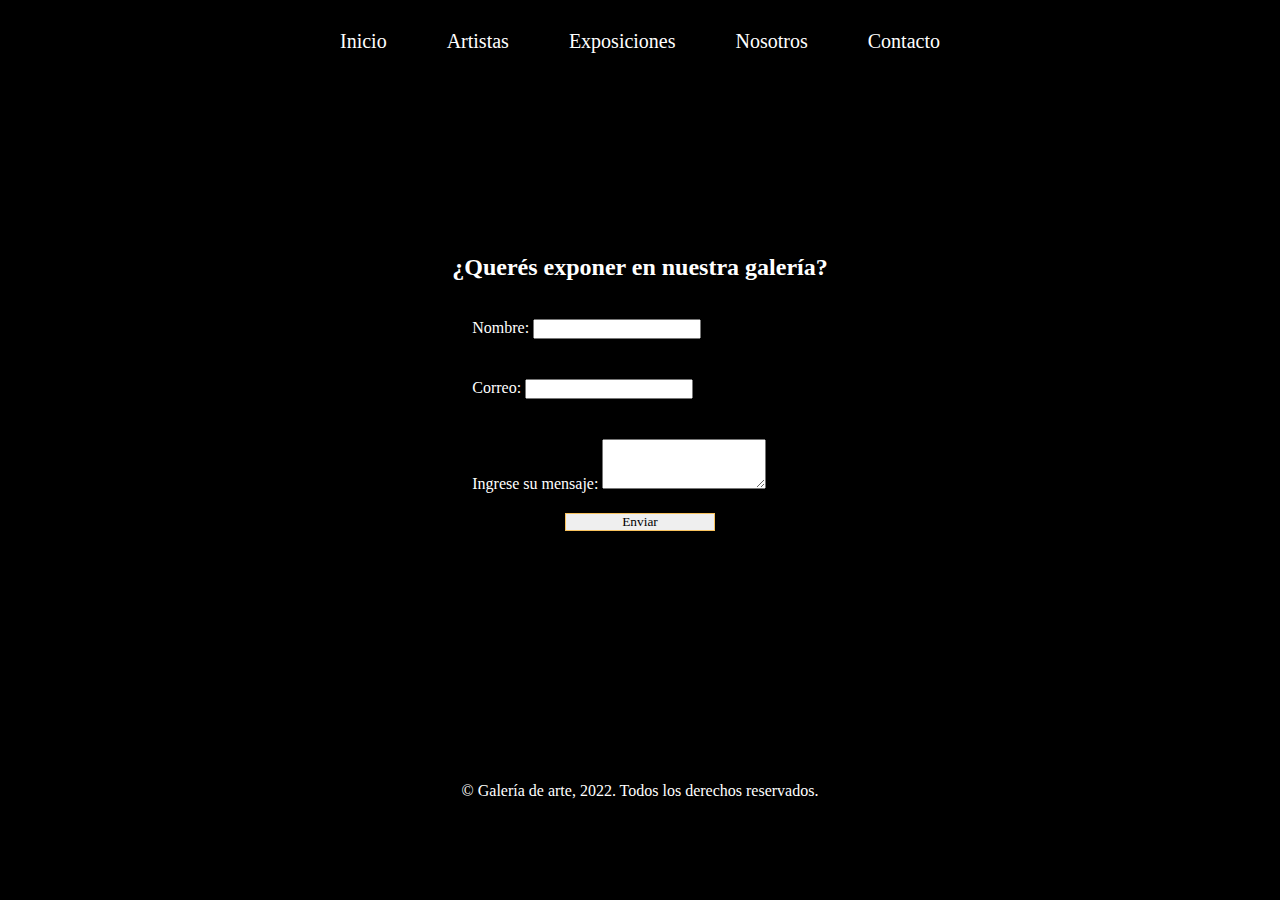
<file: contacto.html>
<!DOCTYPE html>
<html lang="en">
<head>
    <meta charset="UTF-8">
    <meta http-equiv="X-UA-Compatible" content="IE=edge">
    <meta name="viewport" content="width=device-width, initial-scale=1.0">
    <title>Galer&iacute;a - Contacto</title>
    <link href="https://cdn.jsdelivr.net/npm/bootstrap@5.2.0-beta1/dist/css/bootstrap.min.css" rel="stylesheet"
        integrity="sha384-0evHe/X+R7YkIZDRvuzKMRqM+OrBnVFBL6DOitfPri4tjfHxaWutUpFmBp4vmVor" crossorigin="anonymous">
    <link rel="stylesheet" href="estilos/mainstyle.css">
</head>
<body>
    <nav class="navbar navbar-expand-lg">
        <div class="container-fluid">
          <div class="navbar" id="navbarNav">
            <ul class="navbar-nav listaMenu">
              <li class="nav-item">
                <a class="nav-link" aria-current="page" href="index.html">Inicio</a>
              </li>
              <li class="nav-item">
                <a class="nav-link" href="artistas.html">Artistas</a>
              </li>
              <li class="nav-item">
                <a class="nav-link" href="exposiciones.html">Exposiciones</a>
              </li>
              <li class="nav-item">
                <a class="nav-link" href="nosotros.html">Nosotros</a>
              </li>
              <li class="nav-item">
                <a class="nav-link" href="contacto.html">Contacto</a>
              </li>
            </ul>
          </div>
        </div>
      </nav>

    <section id="sectionContacto" class="fade-in">
        <h2>¿Quer&eacute;s exponer en nuestra galer&iacute;a?</h2>
            <div class="mb-3">
                <label for="userName" class="form-label">Nombre:</label>
                <input type="text" class="form-control" id="userName">
            </div>
            <div class="mb-3">
                <label for="userMail" class="form-label">Correo:</label>
                <input type="email" class="form-control" id="userMail">
            </div>
            <div class="mb-3">
                <label for="userText" class="form-label">Ingrese su mensaje:</label>
                <textarea class="form-control" id="userText" rows="3"></textarea>
            </div>
            <button type="button" class="btn btn-outline-light">Enviar</button>
    </section>

    <footer>
        <p>© Galería de arte, 2022. Todos los derechos reservados.</p>
    </footer>

    <script src="https://cdn.jsdelivr.net/npm/bootstrap@5.2.0-beta1/dist/js/bootstrap.bundle.min.js"
        integrity="sha384-pprn3073KE6tl6bjs2QrFaJGz5/SUsLqktiwsUTF55Jfv3qYSDhgCecCxMW52nD2"
        crossorigin="anonymous"></script>

</body>
</html>
</file>
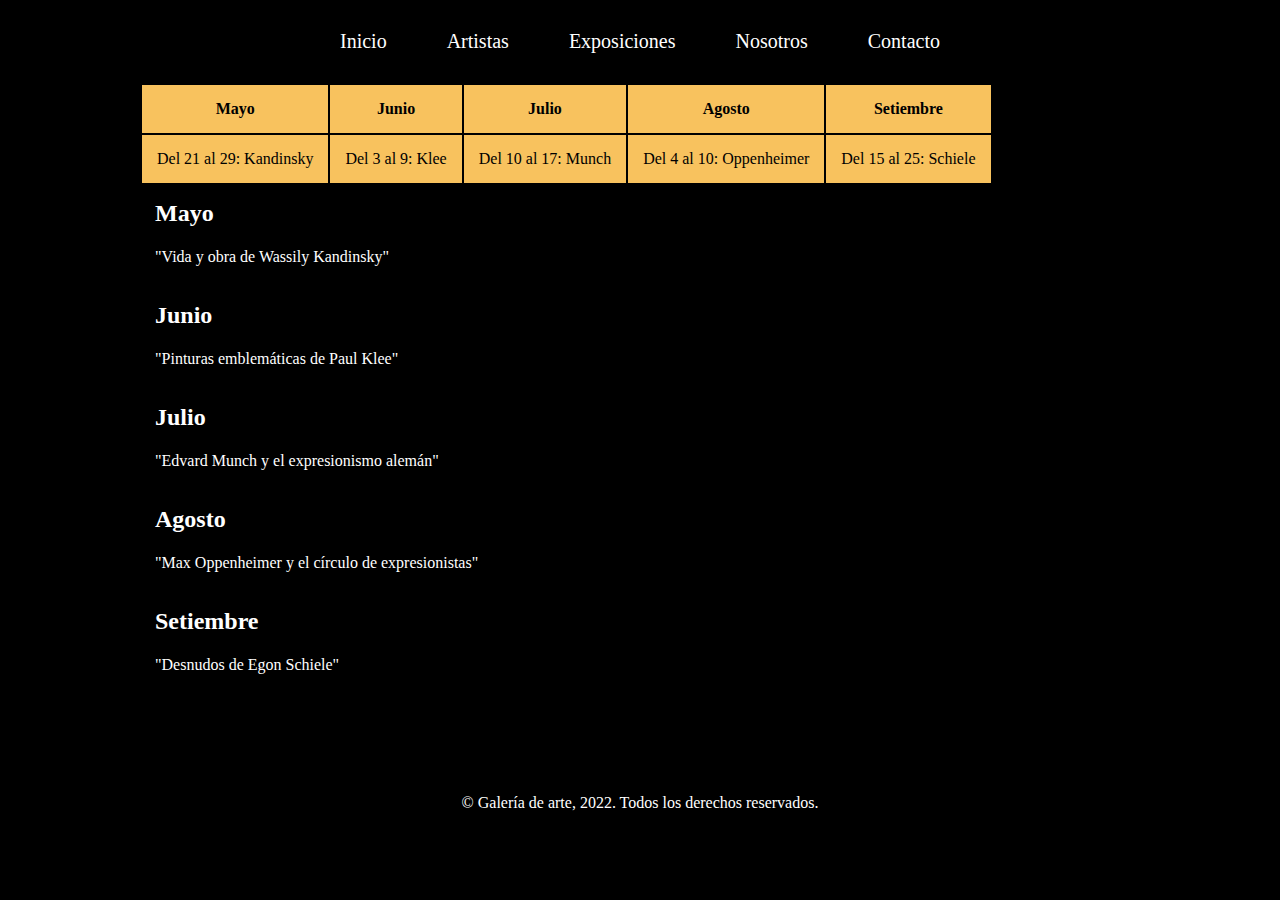
<file: exposiciones.html>
<!DOCTYPE html>
<html lang="en">

<head>
    <meta charset="UTF-8">
    <meta http-equiv="X-UA-Compatible" content="IE=edge">
    <meta name="viewport" content="width=device-width, initial-scale=1.0">
    <title>Galer&iacute;a - Exposiciones</title>
    <link rel="stylesheet" href="estilos/mainstyle.css">
</head>

<body>
    <nav class="navbar navbar-expand-lg">
        <div class="container-fluid">
          <div class="navbar" id="navbarNav">
            <ul class="navbar-nav listaMenu">
              <li class="nav-item">
                <a class="nav-link" aria-current="page" href="index.html">Inicio</a>
              </li>
              <li class="nav-item">
                <a class="nav-link" href="artistas.html">Artistas</a>
              </li>
              <li class="nav-item">
                <a class="nav-link" href="exposiciones.html">Exposiciones</a>
              </li>
              <li class="nav-item">
                <a class="nav-link" href="nosotros.html">Nosotros</a>
              </li>
              <li class="nav-item">
                <a class="nav-link" href="contacto.html">Contacto</a>
              </li>
            </ul>
          </div>
        </div>
      </nav>

    <section id="sectionExposContainer" class="fade-in">
        <table class="table">
            <thead>
              <tr>
                <th class="tablaMes" scope="col">Mayo</th>
                <th class="tablaMes" scope="col">Junio</th>
                <th class="tablaMes" scope="col">Julio</th>
                <th class="tablaMes" scope="col">Agosto</th>
                <th class="tablaMes" scope="col">Setiembre</th>
              </tr>
            </thead>
            <tbody>
              <tr>
                <td class="tablaDato">Del 21 al 29: Kandinsky</td>
                <td class="tablaDato">Del 3 al 9: Klee</td>
                <td class="tablaDato">Del 10 al 17: Munch</td>
                <td class="tablaDato">Del 4 al 10: Oppenheimer</td>
                <td class="tablaDato">Del 15 al 25: Schiele</td>
              </tr>
            </tbody>
          </table>

        <section id="sectionExpos">
            <section>
                <article>
                    <h2>Mayo</h2>
                    <p>"Vida y obra de Wassily Kandinsky"</p>
                </article>
            </section>

            <section>
                <article>
                    <h2>Junio</h2>
                    <p>"Pinturas emblemáticas de Paul Klee"</p>
                </article>
            </section>

            <section>
                <article>
                    <h2>Julio</h2>
                    <p>"Edvard Munch y el expresionismo alemán"</p>
                </article>
            </section>

            <section>
                <article>
                    <h2>Agosto</h2>
                    <p>"Max Oppenheimer y el círculo de expresionistas"</p>
                </article>
            </section>

            <section>
                <article>
                    <h2>Setiembre</h2>
                    <p>"Desnudos de Egon Schiele"</p>
                </article>
            </section>
        </section>
    </section>

    <footer>
        <p>© Galería de arte, 2022. Todos los derechos reservados.</p>
    </footer>

</body>

</html>
</file>
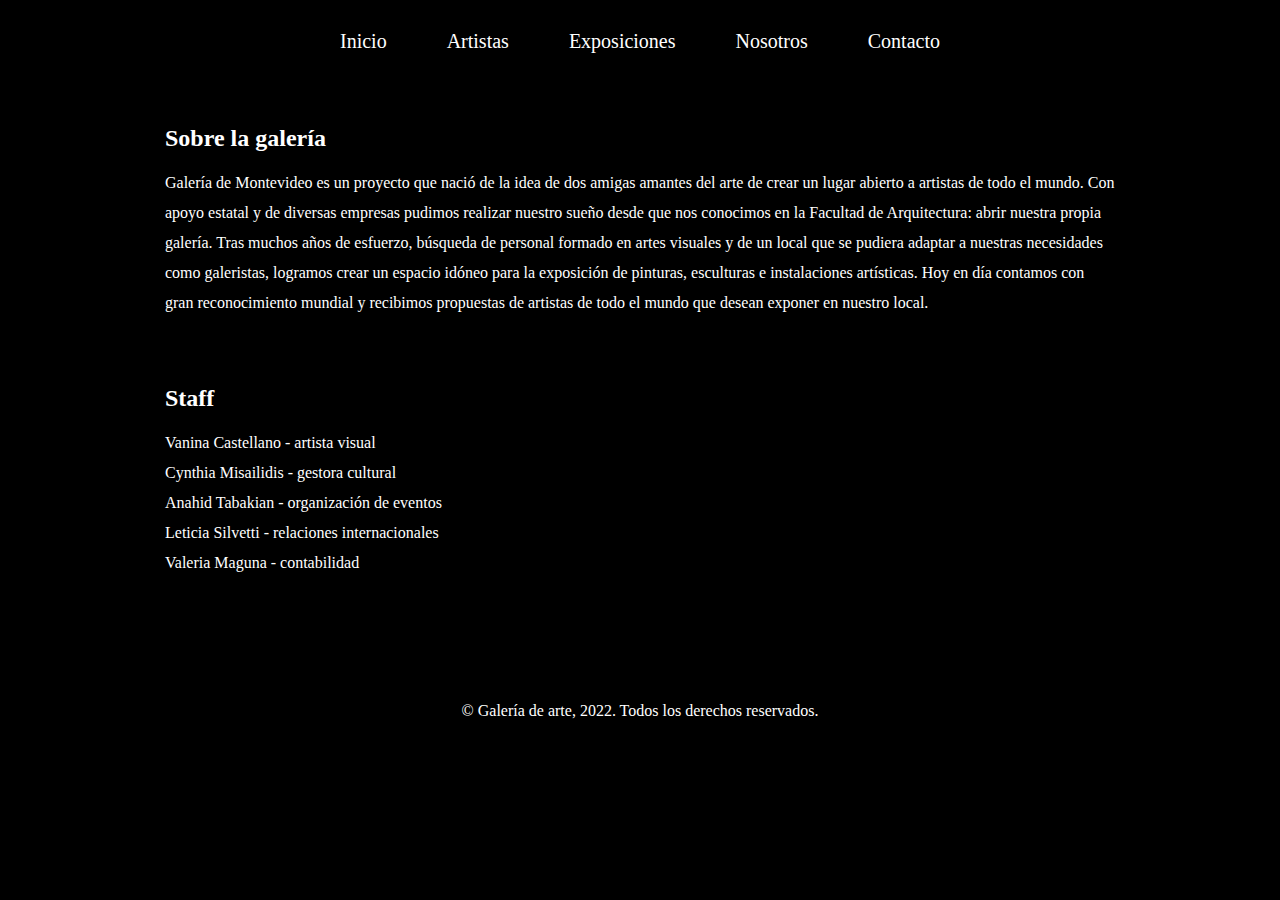
<file: nosotros.html>
<!DOCTYPE html>
<html lang="en">

<head>
    <meta charset="UTF-8">
    <meta http-equiv="X-UA-Compatible" content="IE=edge">
    <meta name="viewport" content="width=device-width, initial-scale=1.0">
    <title>Galer&iacute;a - Nosotros</title>
    <link rel="stylesheet" href="estilos/mainstyle.css">
</head>

<body>
    <nav class="navbar navbar-expand-lg">
        <div class="container-fluid">
            <div class="navbar" id="navbarNav">
                <ul class="navbar-nav listaMenu">
                    <li class="nav-item">
                        <a class="nav-link" aria-current="page" href="index.html">Inicio</a>
                    </li>
                    <li class="nav-item">
                        <a class="nav-link" href="artistas.html">Artistas</a>
                    </li>
                    <li class="nav-item">
                        <a class="nav-link" href="exposiciones.html">Exposiciones</a>
                    </li>
                    <li class="nav-item">
                        <a class="nav-link" href="nosotros.html">Nosotros</a>
                    </li>
                    <li class="nav-item">
                        <a class="nav-link" href="contacto.html">Contacto</a>
                    </li>
                </ul>
            </div>
        </div>
    </nav>

    <section id="sectionNosotros" class="fade-in">
        <article>
            <h2>Sobre la galer&iacute;a</h2>
            <p> Galería de Montevideo es un proyecto que nació de la idea de dos amigas amantes del arte de crear un
                lugar abierto a artistas de todo el mundo. Con apoyo estatal y de diversas empresas pudimos realizar
                nuestro sueño desde que nos conocimos en la Facultad de Arquitectura: abrir nuestra propia galería. Tras
                muchos años de esfuerzo, búsqueda de personal formado en artes visuales y de un local que se pudiera
                adaptar a nuestras necesidades como galeristas, logramos crear un espacio idóneo para la exposición de
                pinturas, esculturas e instalaciones artísticas. Hoy en día contamos con gran reconocimiento mundial y
                recibimos propuestas de artistas de todo el mundo que desean exponer en nuestro local.</p>
        </article>
        <article>
            <h2>Staff</h2>
            <ul id="staffLista">
                <li>Vanina Castellano - artista visual</li>
                <li>Cynthia Misailidis - gestora cultural</li>
                <li>Anahid Tabakian - organización de eventos</li>
                <li>Leticia Silvetti - relaciones internacionales</li>
                <li>Valeria Maguna - contabilidad</li>
            </ul>
        </article>
    </section>

    <footer>
        <p class="footer">© Galería de arte, 2022. Todos los derechos reservados.</p>
    </footer>

</body>

</html>
</file>
<file: estilos/mainstyle.css>
* {
    margin: 0;
    padding: 0;
    box-sizing: border-box;
    font-family: Georgia, 'Times New Roman', Times, serif;
}

body {
    display: grid;
    background-color: black;
}

/*Header*/

.titulo {
    font-size: 100px;
    font-style: italic;
    font-weight: 200;
    text-align: center;
    color: #000000;
}

.listaMenu {
    align-items: center;
    justify-content: center;
    display: flex;
    flex-wrap: wrap;
    padding: 30px 0;
}

.listaMenu li {
    display: inline;
    padding: 0 30px;
    background-color: transparent;
}

.listaMenu a {
    text-decoration: none;
    font-size: 20px;
    font-weight: 500;
    color: white;
    background-color: transparent;
}

    .listaMenu a:hover{
        color: rgb(248, 194, 94);
    }

/*Inicio*/

/* Hero section */

.heroGaleria {
    background-image: url(https://i0.wp.com/www.periodismo.com/wp-content/subid/cover2-2400x1600.jpg?fit=2400%2C1600&ssl=1);
    height: 60vh;
    display: flex;
    justify-content: center;
    align-items: center;
    background-position: center;
    background-size: cover;
}

.heroGaleria h1 {
    font-size: 60px;
    font-style: italic;
    font-weight: 200;
    text-align: center;
    color: white;
    background-color: transparent;
    display: flex;
    flex-wrap: wrap;
}

/*Carrusel de fotos*/


.imgcrr{
    height: 600px;
}

.container{
    padding: 40px 150px;
}

/* Inscripciones */

#sectionInscripciones {
    width: 100%;
    display: grid;
    grid-template-columns: repeat(2, 1fr);
    justify-content: center;
    align-content: center;
}

#sectionInscripciones article {
    margin: 40px;
    padding: 40px;
    text-align: center;
    border: 2px solid black;
    background-color: rgb(248, 194, 94);
}

#sectionInscripciones h2 {
    font-size: 25px;
    font-weight: 200;
    text-align: center;
    color: black;
    margin-bottom: 20px;
    background-color: rgb(248, 194, 94);
}

#sectionInscripciones p {
    color: black;
    background-color: rgb(248, 194, 94);
}

/* Newsletter */

#sectionNews {
    display: grid;
    place-items: center;
}

#sectionNews h2 {
    margin-top: 20px;
    margin-bottom: 5px;
    background-color: black;
}

#sectionNews p{
    color: white;
    margin-bottom: 5px;
    text-align: center;
}

#sectionNews div,
#sectionNews label {
    color: white;
}

#sectionNews input {
    background-color: white;
}

.btn-outline-light{
    border: 1px solid rgb(248, 194, 94);
}

/*Artistas*/

#seccionArtistas section {
    margin-left: 10%;
    display: flex;
    padding: 15px;
}

.artistasTexto {
    width: 300px;
    padding-right: 100px;
}

.artistasCuadros {
    padding-left: 100px;
}

.btn-primary{
    background-color: black;
    border: 1px solid white;
}

    .btnNombreArtista:hover {
        color: rgb(248, 194, 94);
        background-color: black;
        border: 1px solid rgb(248, 194, 94);
    }

    .btnNombreArtista:focus {
        color: rgb(248, 194, 94);
        background-color: black;
        border: 1px solid rgb(248, 194, 94);
        box-shadow: none;
    }

.card-body{
    background-color: black;
    color: white;
}

.crrArtistas {
    width: 500px;
}

.imgcrrArtistas{
    width: 400px;
    height: 300px;
}

/*Exposiciones*/

#sectionExposContainer{
    display: flex;
    flex-wrap: wrap;
    justify-self: center;
    max-width: 1000px;
}

    .tablaMes {
        text-align: center;
        padding: 15px;
        background-color: rgb(248, 194, 94);
    }

    .tablaDato {
        text-align: left;
        padding: 15px;
        background-color: rgb(248, 194, 94);
    }

#sectionExpos article {
    padding: 15px;
}

#sectionExpos p {
    padding-top: 15px;
}

#sectionExpos h2, p{
    color: white;
}

/*Nosotros*/

#sectionNosotros {
    display: flex;
    flex-wrap: wrap;
    justify-self: center;
    max-width: 1000px;
}

#sectionNosotros article {
    padding: 25px;
}

#sectionNosotros h2, p{
    color: white;
    padding-top: 15px;
    line-height: 30px;
}

#staffLista {
    margin: 0 auto;
    padding-top: 15px;
}

#staffLista li {
    list-style-type: none;
    color: white;
    line-height: 30px;
}

/*Contacto*/

#sectionContacto{
    height: 600px;
    display: flex;
    flex-direction: column;
    justify-content: center;
    max-width: 700px;
    justify-self: center;
}

#sectionContacto article {
    padding: 30px;
    text-align: center;
}

#sectionContacto h2 {
    text-align: center;
    margin: 1% 0;
    padding: 15px 0;
}

#sectionContacto h2, label{
    color: white;
}

#sectionContacto div {
    padding: 20px;
}

.btn-outline-light{
    margin-left: 30%;
    margin-right: 30%;
}

/*Footer*/

#redesSociales h3{
    display: flex;
    color: white;
    font-size: large;
    padding-top: 100px;
    justify-content: center;
}

#redesSociales div{
    display: flex;
    justify-content: center;
    padding-top: 30px;
}

footer {
    display: flex;
    align-items: center;
    background-color: black;
    height: 100px;
    padding-top: 100px;
}

footer p {
    width: 100%;
    color: white;
    background-color: black;
    text-align: center;
}

/* MEDIA QUERIES */

/* MEDIA 480px PARA ARRIBA */

@media screen and (max-width: 480px){

    .container{
        display: none;
    }
}

/* MEDIA 768px PARA ARRIBA */

@media screen and (max-width: 768px) {

    #sectionInscripciones {
        background-image: url(https://www.viajarwashington.com/img/galeria-arte-washington.jpg);
        grid-template-columns: 1fr;
        background-position: center;
        background-size: cover;
    }
}

/* MEDIA 1024px PARA ARRIBA */

@media screen and (max-width: 1024px) {
    .listaMenu a {
        color: rgb(248, 194, 94);
    }

    footer p {
        color: rgb(248, 194, 94);
    }
}

/* ANIMACIONES */

/*TITULO INICIO*/

.scale-up-center {
	-webkit-animation: scale-up-center 1s cubic-bezier(0.390, 0.575, 0.565, 1.000) both;
	        animation: scale-up-center 1s cubic-bezier(0.390, 0.575, 0.565, 1.000) both;
}

 @-webkit-keyframes scale-up-center {
    0% {
      -webkit-transform: scale(0.5);
              transform: scale(0.5);
    }
    100% {
      -webkit-transform: scale(1);
              transform: scale(1);
    }
  }
  @keyframes scale-up-center {
    0% {
      -webkit-transform: scale(0.5);
              transform: scale(0.5);
    }
    100% {
      -webkit-transform: scale(1);
              transform: scale(1);
    }
  }
  
  /* CONTACTO */

  .fade-in {
	-webkit-animation: fade-in 1.2s cubic-bezier(0.390, 0.575, 0.565, 1.000) both;
	        animation: fade-in 1.2s cubic-bezier(0.390, 0.575, 0.565, 1.000) both;
}

@-webkit-keyframes fade-in {
    0% {
      opacity: 0;
    }
    100% {
      opacity: 1;
    }
  }
  @keyframes fade-in {
    0% {
      opacity: 0;
    }
    100% {
      opacity: 1;
    }
  }
</file>
